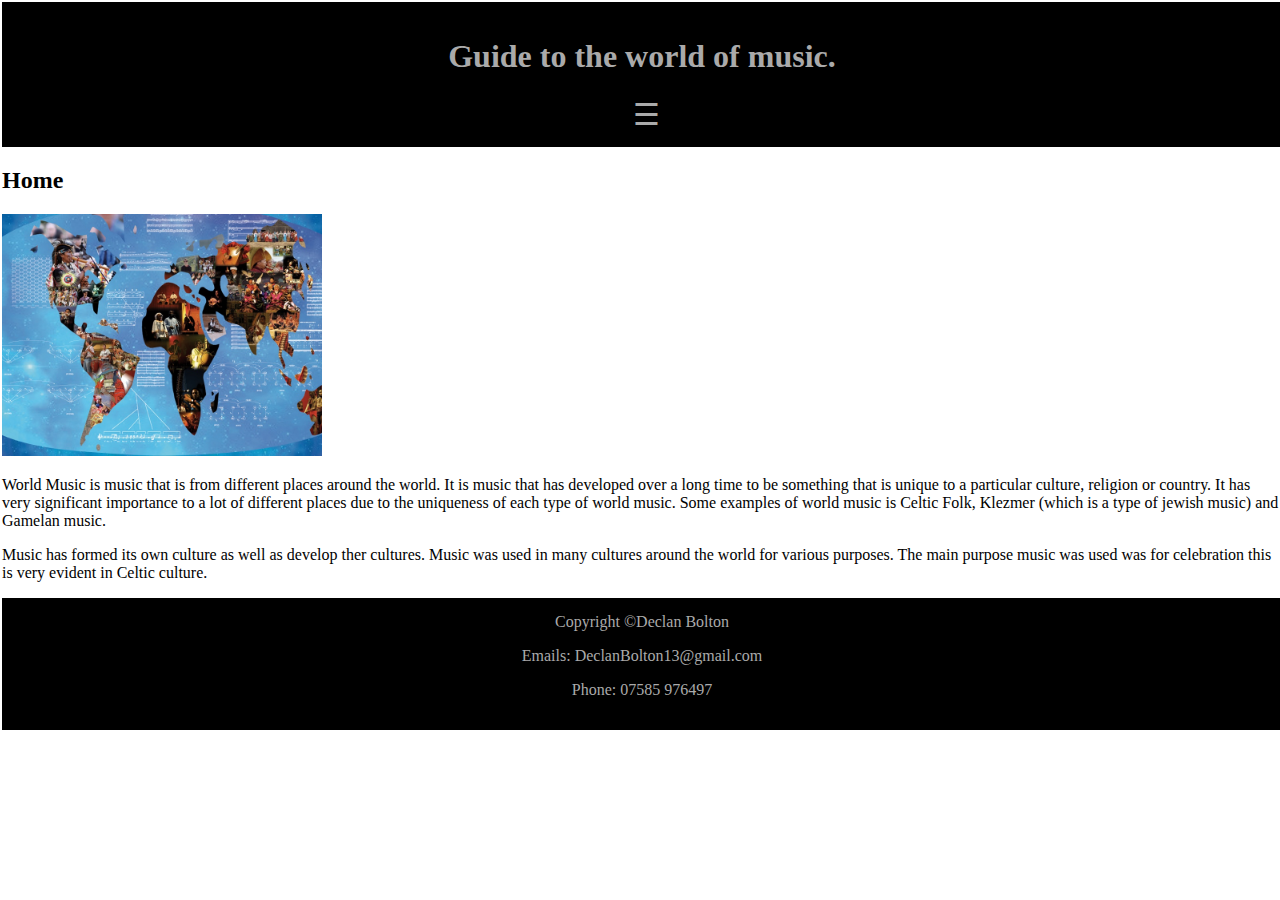
<file: Web dev assignment 2/html/index.html>
<!doctype html>
<html>
<head>

  <title>Guide to the world of music</title>
</head>
<body>
  <div class="content">
  <header><h1>Guide to the world of music.</h1>
    <div id="navContainer">
    	<span class="point" onclick="openNav()">&#9776;</span>
    	<nav id="sideMenu" class="hideNav">
    		<a href="#" class="btnClose" onclick="closeNav()">&times;</a>
        <a href="celtic_folk.html">Go to Celtic folk.</a>
        <a href="gamelan_music.html">Go to gamelan music.</a>
        <a href="music_of_africa.html">Go to Music of africa.</a>
        <a href="music_of_india.html">Go to Music of India.</a>
        <a href="music_of_the_caribbean.html">Go to Music of the caribbean.</a>
    	</nav>
    </div></header>
  <link rel="stylesheet" type="text/css" href="../css/home.css">
<h2>Home</h2>
<img src="../img/world_music.png"alt="" width = 25%>

<p> World Music is music that is from different places around the world. It is music that has developed over a long time to be something that is unique to a particular culture, religion or country.
It has very significant importance to a lot of different places due to the uniqueness of each type of world music. Some examples of world music is Celtic Folk, Klezmer (which is a type of jewish music) and Gamelan music.</p>
<p> Music has formed its own culture as well as develop ther cultures. Music was used in many cultures around the world for various purposes. The main purpose music was used was for celebration this is very evident in Celtic culture.</p>

<footer>Copyright &copy;Declan Bolton
<p>Emails: DeclanBolton13@gmail.com</p>
<p>Phone: 07585 976497</p></footer>
<script src="../js/Navbutton.js"></script>
</body>
</html>
</file>
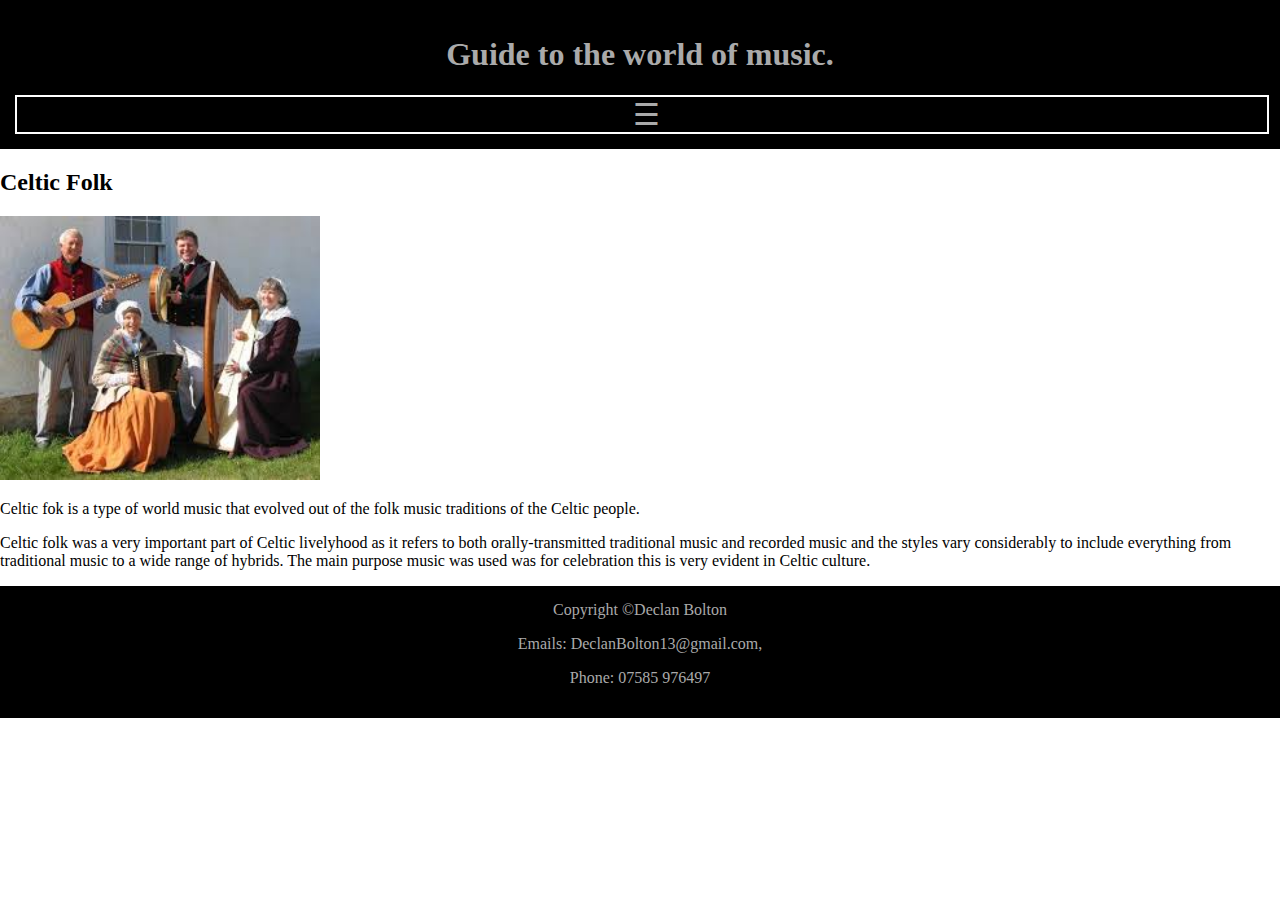
<file: Web dev assignment 2/html/celtic_folk.html>
<!doctype html>
<html>
<head>

  <title>Guide to the world of music</title>
</head>
<body>
  <header><h1>Guide to the world of music.</h1>
    <div class="content">
    <div id="navContainer">
    	<span class="point" onclick="openNav()">&#9776;</span>
    	<nav id="sideMenu" class="hideNav">
    		<a href="#" class="btnClose" onclick="closeNav()">&times;</a>
        <a href="index.html">Go to Home page.</a>
        <a href="gamelan_music.html">Go to gamelan music.</a>
        <a href="music_of_africa.html">Go to Music of africa.</a>
        <a href="music_of_india.html">Go to Music of India.</a>
        <a href="music_of_the_caribbean.html">Go to Music of the caribbean.</a>
    	</nav>
    </div></header>
  <link rel="stylesheet" type="text/css" href="../css/home.css">
<h2>Celtic Folk</h2>

<img src="../img/Celtic_folk.png"alt="" width = 25%>

<p> Celtic fok is a type of world music that evolved out of the folk music traditions of the Celtic people.</p>
<p> Celtic folk was a very important part of Celtic livelyhood as it refers to both orally-transmitted traditional music and recorded music and the styles vary considerably to include everything from traditional music to a wide range of hybrids.
  The main purpose music was used was for celebration this is very evident in Celtic culture.</p>
<footer>Copyright &copy;Declan Bolton
<p>Emails: DeclanBolton13@gmail.com,</p>
<p>Phone: 07585 976497</p></footer>
<script src="../js/Navbutton.js"></script>
</body>
</html>
</file>
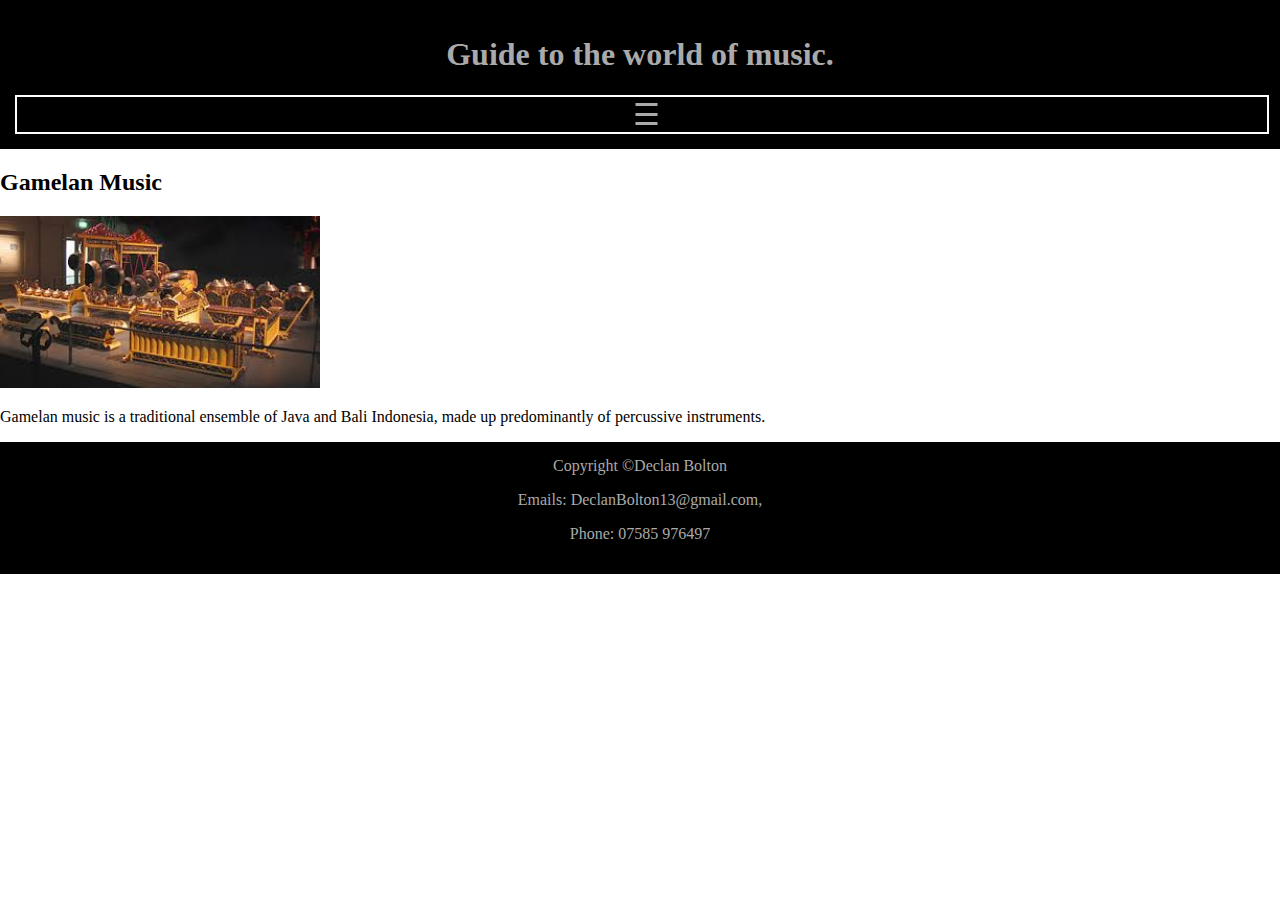
<file: Web dev assignment 2/html/gamelan_music.html>
<!doctype html>
<html>
<head>

  <title>Guide to the world of music</title>
</head>
<body>
  <header><h1>Guide to the world of music.</h1>
    <div class="content">
    <div id="navContainer">
    	<span class="point" onclick="openNav()">&#9776;</span>
    	<nav id="sideMenu" class="hideNav">
    		<a href="#" class="btnClose" onclick="closeNav()">&times;</a>
        <a href="index.html">Go to Home page.</a>
        <a href="celtic_folk.html">Go to celtic folk.</a>
        <a href="music_of_africa.html">Go to Music of africa.</a>
        <a href="music_of_india.html">Go to Music of India.</a>
        <a href="music_of_the_caribbean.html">Go to Music of the caribbean.</a>
    	</nav>
    </div></header>
  <link rel="stylesheet" type="text/css" href="../css/home.css">
<h2>Gamelan Music</h2>

<img src="../img/gamelan_music.png"alt="" width = 25%>

<p> Gamelan music is a traditional ensemble of Java and Bali Indonesia, made up predominantly of percussive instruments.</p>
<p> </p>
<footer>Copyright &copy;Declan Bolton
<p>Emails: DeclanBolton13@gmail.com,</p>
<p>Phone: 07585 976497</p></footer>
<script src="../js/Navbutton.js"></script>
</body>
</html>
</file>
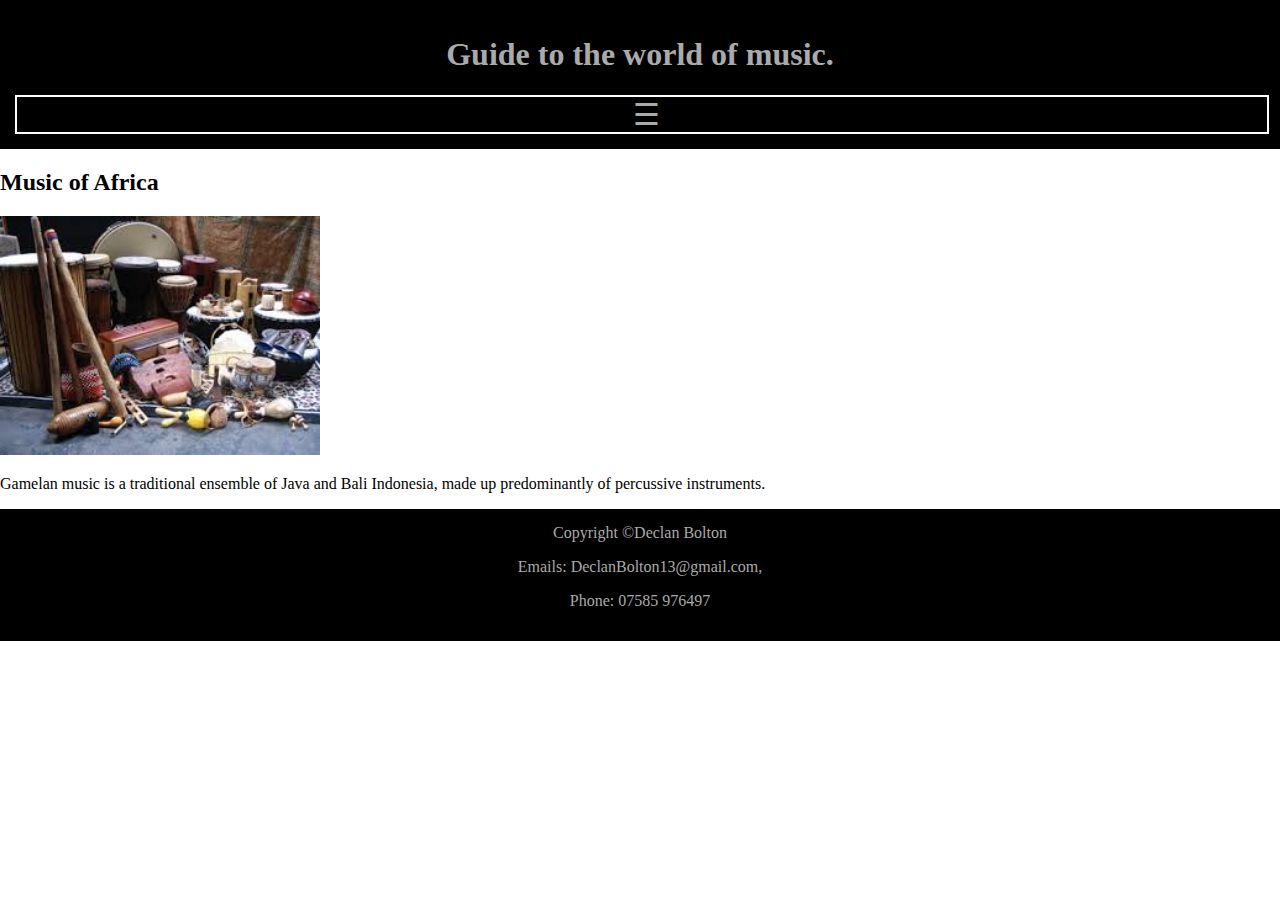
<file: Web dev assignment 2/html/music_of_africa.html>
<!doctype html>
<html>
<head>

  <title>Guide to the world of music</title>
</head>
<body>
  <header><h1>Guide to the world of music.</h1>
    <div class="content">
    <div id="navContainer">
    	<span class="point" onclick="openNav()">&#9776;</span>
    	<nav id="sideMenu" class="hideNav">
    		<a href="#" class="btnClose" onclick="closeNav()">&times;</a>
        <a href="index.html">Go to Home page.</a>
        <a href="celtic_folk.html">Go to celtic folk.</a>
        <a href="gamelan_music.html">Go to gamelan music.</a>
        <a href="music_of_india.html">Go to Music of india.</a>
        <a href="music_of_the_caribbean.html">Go to Music of the caribbean.</a>
    	</nav>
    </div></header>
  <link rel="stylesheet" type="text/css" href="../css/home.css">
<h2>Music of Africa</h2>

<img src="../img/music_of_africa.png"alt="" width = 25%>

<p> Gamelan music is a traditional ensemble of Java and Bali Indonesia, made up predominantly of percussive instruments.</p>
<p> </p>
<footer>Copyright &copy;Declan Bolton
<p>Emails: DeclanBolton13@gmail.com,</p>
<p>Phone: 07585 976497</p></footer>
<script src="../js/Navbutton.js"></script>
</body>
</html>
</file>
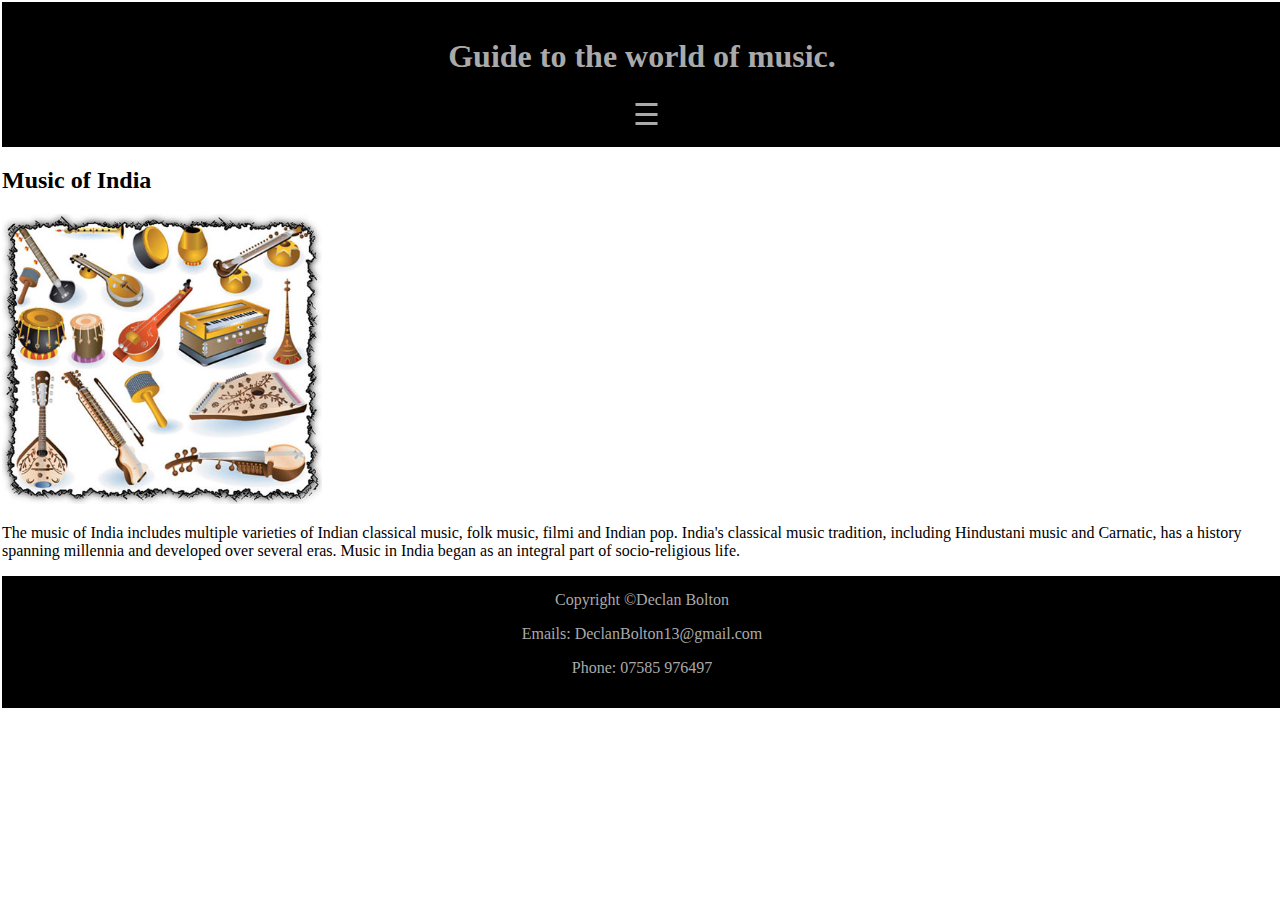
<file: Web dev assignment 2/html/music_of_india.html>
<!doctype html>
<html>
<head>

  <title>Guide to the world of music</title>
</head>
<body>
  <div class="content">
  <header><h1>Guide to the world of music.</h1>
    <div id="navContainer">
    	<span class="point" onclick="openNav()">&#9776;</span>
    	<nav id="sideMenu" class="hideNav">
    		<a href="#" class="btnClose" onclick="closeNav()">&times;</a>
        <a href="index.html">Go to Home.</a>
        <a href="celtic_folk.html">Go to Celtic folk.</a>
        <a href="gamelan_music.html">Go to gamelan music.</a>
        <a href="music_of_africa.html">Go to Music of africa.</a>
        <a href="music_of_the_caribbean.html">Go to Music of the caribbean.</a>
    	</nav>
    </div></header>
  <link rel="stylesheet" type="text/css" href="../css/home.css">
<h2>Music of India</h2>
<img src="../img/Indian_music.png"alt="" width = 25%>

<p>The music of India includes multiple varieties of Indian classical music, folk music, filmi and Indian pop. India's classical music tradition, including Hindustani music and Carnatic, has a history spanning millennia and developed over several eras. Music in India began as an integral part of socio-religious life.</p>
<p> </p>

<footer>Copyright &copy;Declan Bolton
<p>Emails: DeclanBolton13@gmail.com</p>
<p>Phone: 07585 976497</p></footer>
<script src="../js/Navbutton.js"></script>
</body>
</html>
</file>
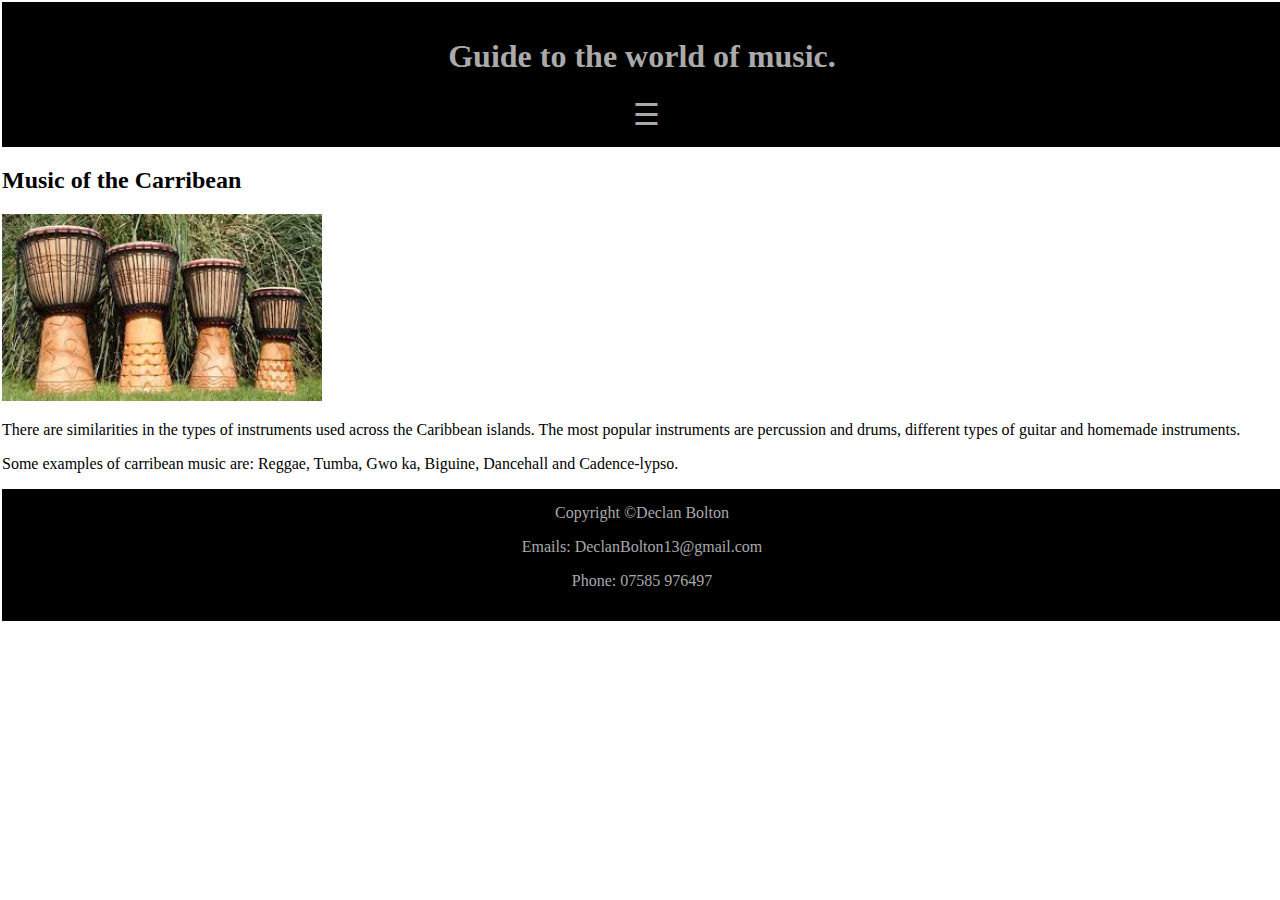
<file: Web dev assignment 2/html/music_of_the_caribbean.html>
<!doctype html>
<html>
<head>

  <title>Guide to the world of music</title>
</head>
<body>
  <div class="content">
  <header><h1>Guide to the world of music.</h1>
    <div id="navContainer">
    	<span class="point" onclick="openNav()">&#9776;</span>
    	<nav id="sideMenu" class="hideNav">
    		<a href="#" class="btnClose" onclick="closeNav()">&times;</a>
        <a href="index.html">Go to Home.</a>
        <a href="celtic_folk.html">Go to Celtic folk.</a>
        <a href="gamelan_music.html">Go to gamelan music.</a>
        <a href="music_of_africa.html">Go to Music of africa.</a>
        <a href="music_of_india.html">Go to Music of India.</a>
    	</nav>
    </div></header>
  <link rel="stylesheet" type="text/css" href="../css/home.css">
<h2>Music of the Carribean</h2>
<img src="../img/music_of_the_caribbean.png"alt="" width = 25%>

<p>There are similarities in the types of instruments used across the Caribbean islands. The most popular instruments are percussion and drums, different types of guitar and homemade instruments.</p>
<p>Some examples of carribean music are: Reggae, Tumba, Gwo ka, Biguine, Dancehall and Cadence-lypso. </p>

<footer>Copyright &copy;Declan Bolton
<p>Emails: DeclanBolton13@gmail.com</p>
<p>Phone: 07585 976497</p></footer>
<script src="../js/Navbutton.js"></script>
</body>
</html>
</file>
<file: Web dev assignment 2/css/home.css>
body {
margin: 0px;
background-color: white;
font-family: Georgia;
}

.content {
	width: 100%;
	border:2px solid white;

}



header, footer{
	padding: 15px;
	color: #AAAAAA;
	background-color: #000000;
	clear: left;
	text-align: center;

}
nav li a{
	display:block;
	color:white;
	padding: 8px 16px;

}
nav li a:hover{
	background-color:aqua;
	color: white;
}

#navContainer{
	background-color: black;
	padding-left: 8px;
}

.point {
	font-size:30px;
	cursor:pointer;
}

.hideNav {
	height:100%;
	width:0%;
	position: fixed;
	z-idex:1;
	top: 0;
	left:0;
	background-color: #111;
	overflow-x:hidden;
	transition:0.5s;
	padding-top:60px;
	opacity:0.9;
}

.hideNav a {
	padding: 8px 8px 8px 32px;
	text-decoration:none;
	font-size:25px;
	color:#818181;
	display: block;
	transition:0.3;
}
.hideNav a hover {
	color:#ff00ff;
}
.hideNav .btnClose {
	position: absolute;
	top:0;
	right:25px;
	font-size:36px;
	margin-left: 0px;
}
@media scren and (max-height: 450px){
	.hideNav {padding-top: 15px;}
	.hideNav a {font-size:18px}
</file>
